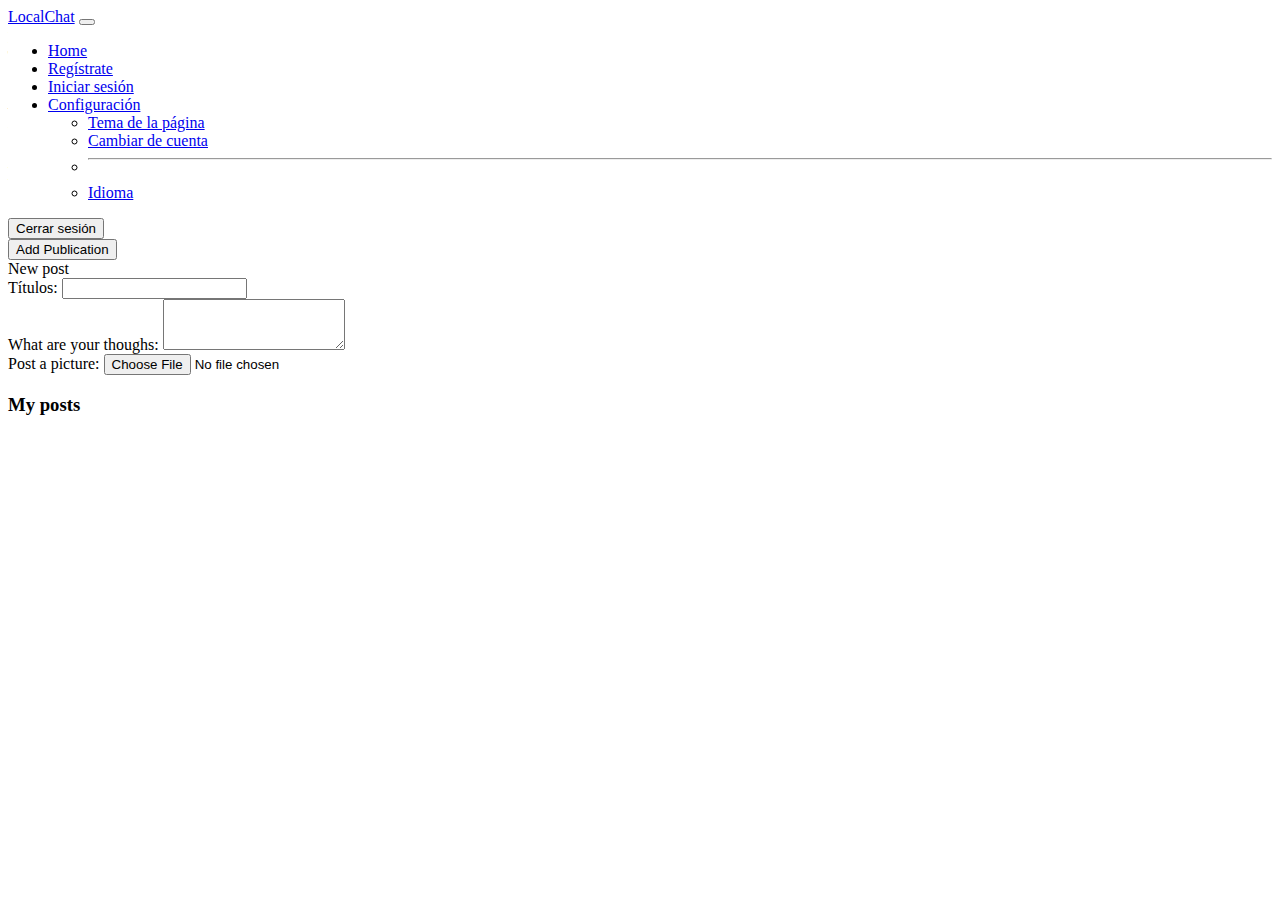
<file: Simulacro_2/index.html>
<!DOCTYPE html>
<html lang="en" data-bs-theme="dark">
<head>
    <meta charset="UTF-8">
    <meta name="viewport" content="width=device-width, initial-scale=1.0">
    <link href="https://cdn.jsdelivr.net/npm/bootstrap@5.3.2/dist/css/bootstrap.min.css" rel="stylesheet" integrity="sha384-T3c6CoIi6uLrA9TneNEoa7RxnatzjcDSCmG1MXxSR1GAsXEV/Dwwykc2MPK8M2HN" crossorigin="anonymous">
    <title>LocalChat</title>
</head>
<body class="d-flex flex-column justify-content-between vh-100">
    <form class="container flex-grow-1" id="formPost">
        <div class="text-right mb-3">
            <button type="submit" class="btn btn-success" id="btn-addPost">
                Add Publication
            </button>
        </div>
        <div class="card mb-3">
            <div class="card-header">New post</div>
            <div class="card-body">
                <div class="form-group">
                    <label for="title">Títulos:</label>
                    <input class="form-control" id="title" required>
                </div>
                <div class="form-group">
                    <label for="textArea">What are your thoughs:</label>
                    <textarea class="form-control" id="textArea" rows="3" required></textarea>
                </div>
                <div class="form-group m-2">
                    <label for="imageInput">Post a picture:</label>
                    <input type="file" class="form-control-file" id="imageInput" />
                </div>
                <!-- <button type="button" class="btn btn-primary" id="btn-editPost">Edit</button>
                <button type="button" class="btn btn-danger" id="btn-deletePost">Delete</button> -->
            </div>
        </div>
    </form>

    <main  class="container flex-grow-1 mt-5">
        <div  id="contPost" class="card-header"><h3>My posts</h3>

        </div>

    </main>

    <script src="https://cdn.jsdelivr.net/npm/bootstrap@5.3.2/dist/js/bootstrap.bundle.min.js" integrity="sha384-C6RzsynM9kWDrMNeT87bh95OGNyZPhcTNXj1NW7RuBCsyN/o0jlpcV8Qyq46cDfL" crossorigin="anonymous"></script>
    <script type="module" src="./js/index.js"></script>
</body>
</html>
</file>
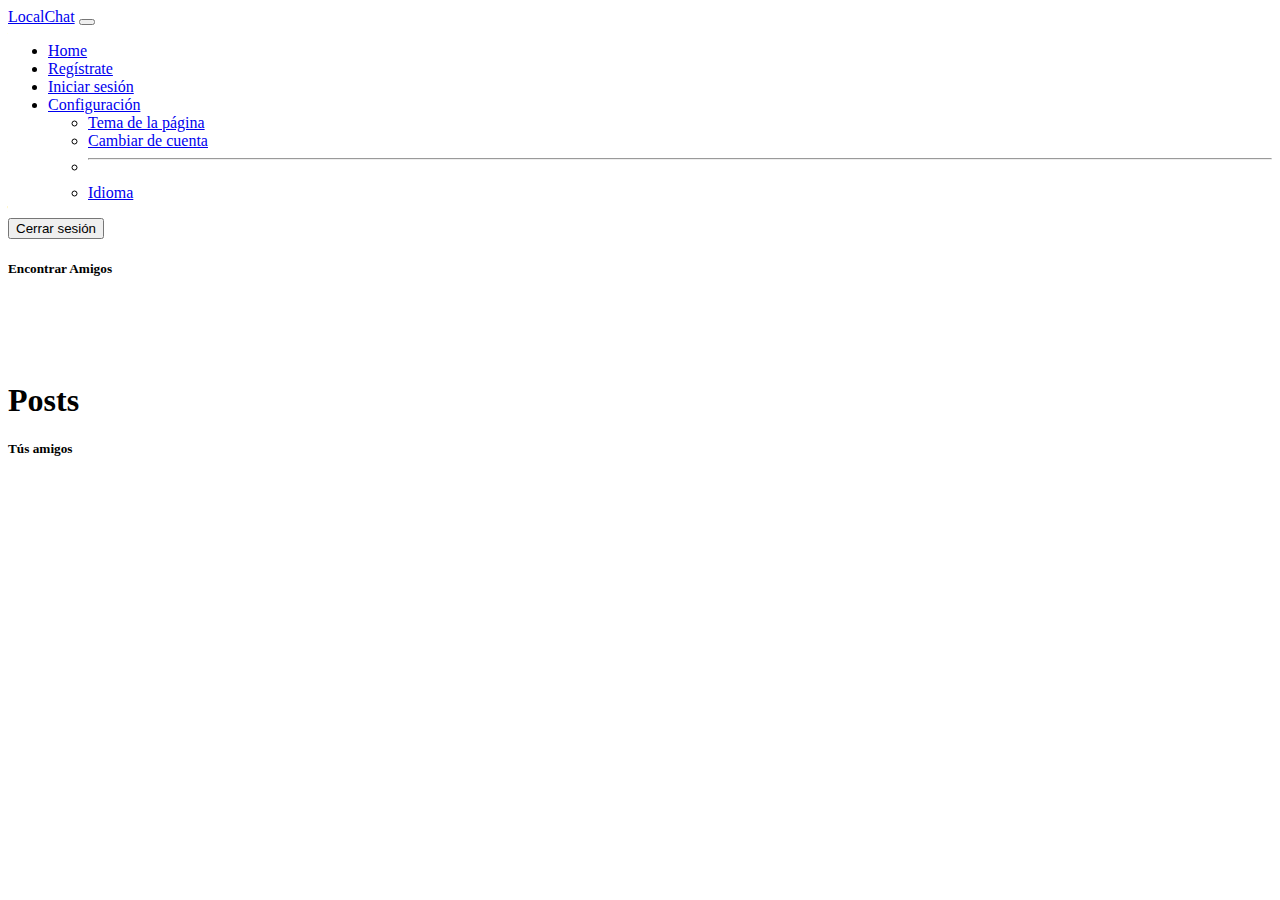
<file: Simulacro_2/centralFeed.html>
<!DOCTYPE html>
<html lang="en" data-bs-theme="dark">
<head>
    <meta charset="UTF-8">
    <meta name="viewport" content="width=device-width, initial-scale=1.0">
    <link href="https://cdn.jsdelivr.net/npm/bootstrap@5.3.2/dist/css/bootstrap.min.css" rel="stylesheet" integrity="sha384-T3c6CoIi6uLrA9TneNEoa7RxnatzjcDSCmG1MXxSR1GAsXEV/Dwwykc2MPK8M2HN" crossorigin="anonymous">
    <link rel="stylesheet" href="./css/style.css">
    <title>Feed</title>
</head>
<body class="overflow-x-hidden">
    <div class="mt-3">
        <div class="row">
          <div class="col-md-3">
            <div class="card mb-2">
                <div id="container-profile"  class="card-body">
                  
                </div>
            </div>
            <div class="card">
              <div class="card-body">
                <h5 class="card-title">Encontrar Amigos</h5>
                <ul class="chat" id="find-friends">
                    
                </ul>
              </div>
            </div>
          </div>
          <div class="col-md-6  d-flex flex-column align-items-center">
            <h1>Posts</h1>
            <div id="container-post">

            </div>
          </div>
          <div class="col-md-3">
            <div class="card">
              <div class="card-body">
                <h5 class="card-title">Tús amigos</h5>
                <ul id="show-friends">
                    
                </ul>
              </div>
            </div>
          </div>
        </div>
      </div>


    <script src="https://cdn.jsdelivr.net/npm/bootstrap@5.3.2/dist/js/bootstrap.bundle.min.js" integrity="sha384-C6RzsynM9kWDrMNeT87bh95OGNyZPhcTNXj1NW7RuBCsyN/o0jlpcV8Qyq46cDfL" crossorigin="anonymous"></script>
    <script type="module" src="./js/centralFeed.js"></script>
</body>
</html>
</file>
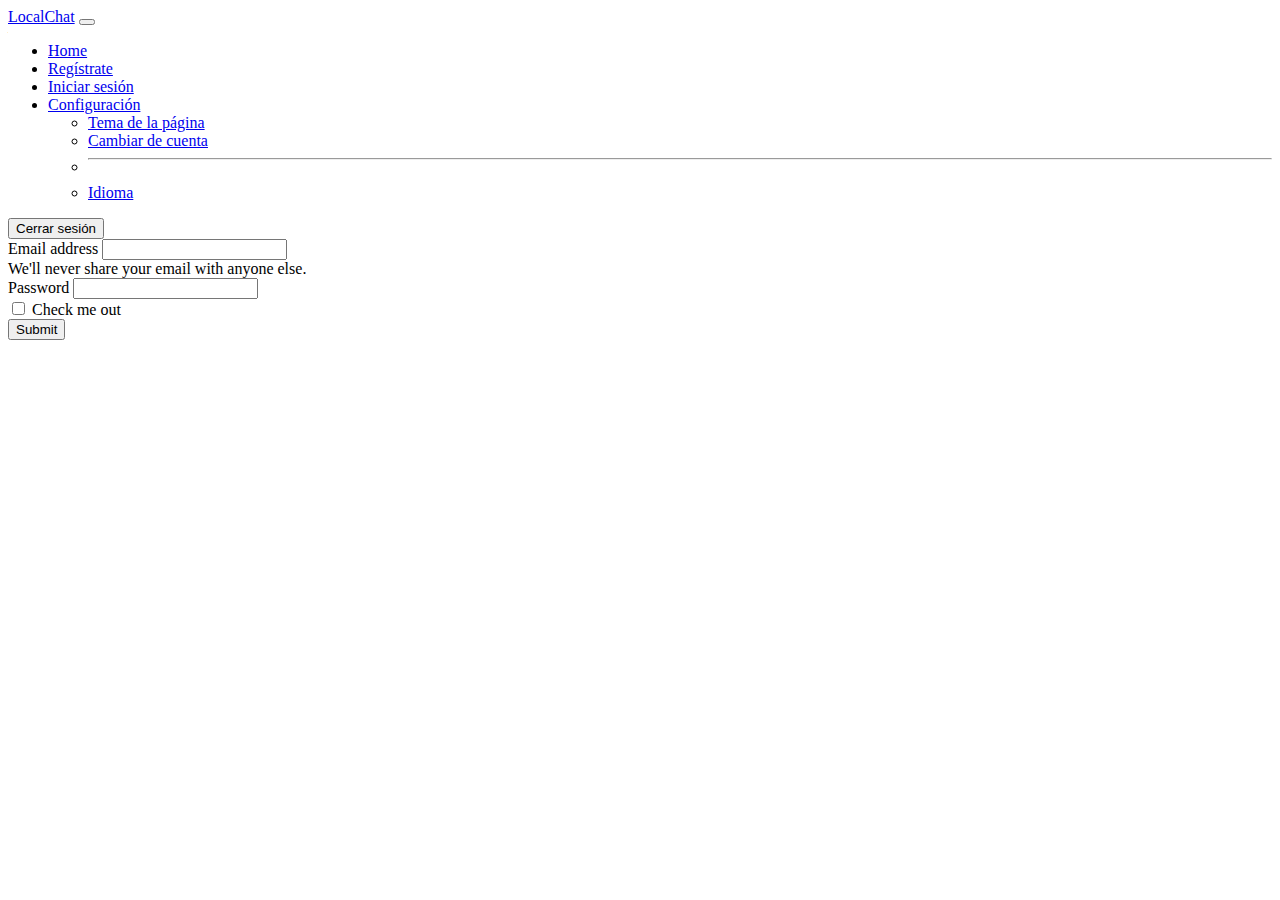
<file: Simulacro_2/login.html>
<!DOCTYPE html>
<html lang="en" data-bs-theme="dark">
<head>
    <meta charset="UTF-8">
    <meta name="viewport" content="width=device-width, initial-scale=1.0">
    <link href="https://cdn.jsdelivr.net/npm/bootstrap@5.3.2/dist/css/bootstrap.min.css" rel="stylesheet" integrity="sha384-T3c6CoIi6uLrA9TneNEoa7RxnatzjcDSCmG1MXxSR1GAsXEV/Dwwykc2MPK8M2HN" crossorigin="anonymous">
    <title>Iniciar sesión</title>
</head>
<body>
    <main class="container m-5">
        <form id="loginForm">
            <div class="mb-3">
            <label for="userEmail" class="form-label">Email address</label>
            <input type="email" class="form-control" id="userEmail" aria-describedby="emailHelp">
            <div id="emailHelp" class="form-text">We'll never share your email with anyone else.</div>
            </div>
            <div class="mb-3">
            <label for="userPassword" class="form-label">Password</label>
            <input type="password" class="form-control" id="userPassword">
            </div>
            <div class="mb-3 form-check">
            <input type="checkbox" class="form-check-input" id="exampleCheck1">
            <label class="form-check-label" for="exampleCheck1">Check me out</label>
            </div>
            <button type="submit" class="btn btn-primary">Submit</button>
        </form>
    </main>
    <script src="https://cdn.jsdelivr.net/npm/bootstrap@5.3.2/dist/js/bootstrap.bundle.min.js" integrity="sha384-C6RzsynM9kWDrMNeT87bh95OGNyZPhcTNXj1NW7RuBCsyN/o0jlpcV8Qyq46cDfL" crossorigin="anonymous"></script>
    <script type="module" src="./js/login.js"></script>
    
</body>
</html>
</file>
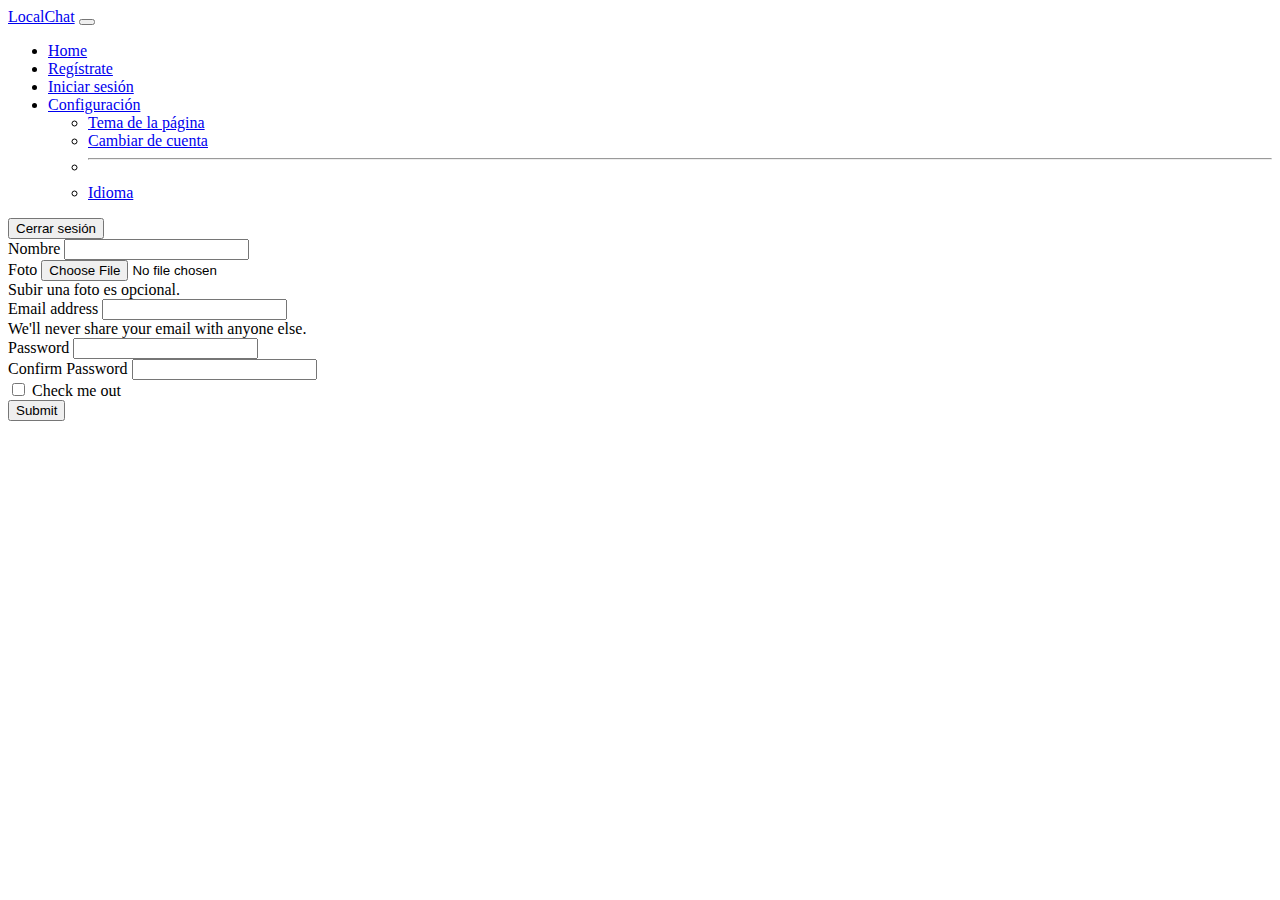
<file: Simulacro_2/register.html>
<!DOCTYPE html>
<html lang="en" data-bs-theme="dark">
<head>
    <meta charset="UTF-8">
    <meta name="viewport" content="width=device-width, initial-scale=1.0">
    <link href="https://cdn.jsdelivr.net/npm/bootstrap@5.3.2/dist/css/bootstrap.min.css" rel="stylesheet" integrity="sha384-T3c6CoIi6uLrA9TneNEoa7RxnatzjcDSCmG1MXxSR1GAsXEV/Dwwykc2MPK8M2HN" crossorigin="anonymous">
    <title>Regístrate</title>
</head>
<body>
    
    <main class="container mt-3">
        <form id="registerForm">
            <div class="mb-3">
                <label for="userName" class="form-label">Nombre</label>
                <input type="text" class="form-control" id="userName" required>
            </div>
            <div class="mb-3">
                <label for="userPicture" class="form-label">Foto</label>
                <input type="file" class="form-control" id="userPicture" aria-describedby="UserPicture" accept="image/*">
                <div id="emailHelp" class="form-text">Subir una foto es opcional.</div>
            </div>
            <div class="mb-3">
              <label for="email" class="form-label">Email address</label>
              <input type="email" class="form-control" id="email" aria-describedby="emailHelp" required>
              <div id="emailHelp" class="form-text">We'll never share your email with anyone else.</div>
            </div>
            <div class="mb-3">
              <label for="userPassword" class="form-label">Password</label>
              <input type="password" class="form-control" id="userPassword" required>
            </div>
            <div class="mb-3">
                <label for="confirmPassword" class="form-label">Confirm Password</label>
                <input type="password" class="form-control" id="confirmPassword" required>
              </div>
            <div class="mb-3 form-check">
              <input type="checkbox" class="form-check-input" id="exampleCheck1">
              <label class="form-check-label" for="exampleCheck1">Check me out</label>
            </div>
            <button type="submit" class="btn btn-primary">Submit</button>
          </form>
    </main>

    <script src="https://cdn.jsdelivr.net/npm/bootstrap@5.3.2/dist/js/bootstrap.bundle.min.js" integrity="sha384-C6RzsynM9kWDrMNeT87bh95OGNyZPhcTNXj1NW7RuBCsyN/o0jlpcV8Qyq46cDfL" crossorigin="anonymous"></script>
    <script type="module" src="./js/register.js"></script>

</body>
</html>
</file>
<file: Simulacro_2/css/style.css>
.chat {
    height: 100%;
    list-style-type: none;
    padding: 10px;
    margin: 0;
    margin-top: 5%;
    overflow: hidden;
    display: flex;
    flex-direction: column;
}

.message {
    cursor: pointer;
    background-color: rgba(255, 255, 255, 0.9);
    border-radius: 50px;
    box-shadow: 0px 15px 5px 0px rgba(0, 0, 0, 0.5);
    position: relative;
    margin-bottom: 30px;

    .btn-chat {
        border: none !important;
    }
    .nameChat{
        padding: 0;
        margin: 0;
        font-size: 20px;
    }
}

.message:nth-child(odd) {
    padding: 15px 20px 15px 70px;
}

.message:nth-child(even) {
    align-self: flex-end;
    padding: 15px 70px 15px 20px;
}

.logo {
    border-radius: 50%;
    box-shadow: 0px 10px 10px 0px rgba(0, 0, 0, 0.7);
    object-fit: cover;
    position: absolute;
    left: -5px;
    top: -8px;
    width: 70px;
    height: 70px;
    z-index: 10;
}

.message:nth-child(even) .logo {
    left: auto;
    right: 10px;
}
</file>
